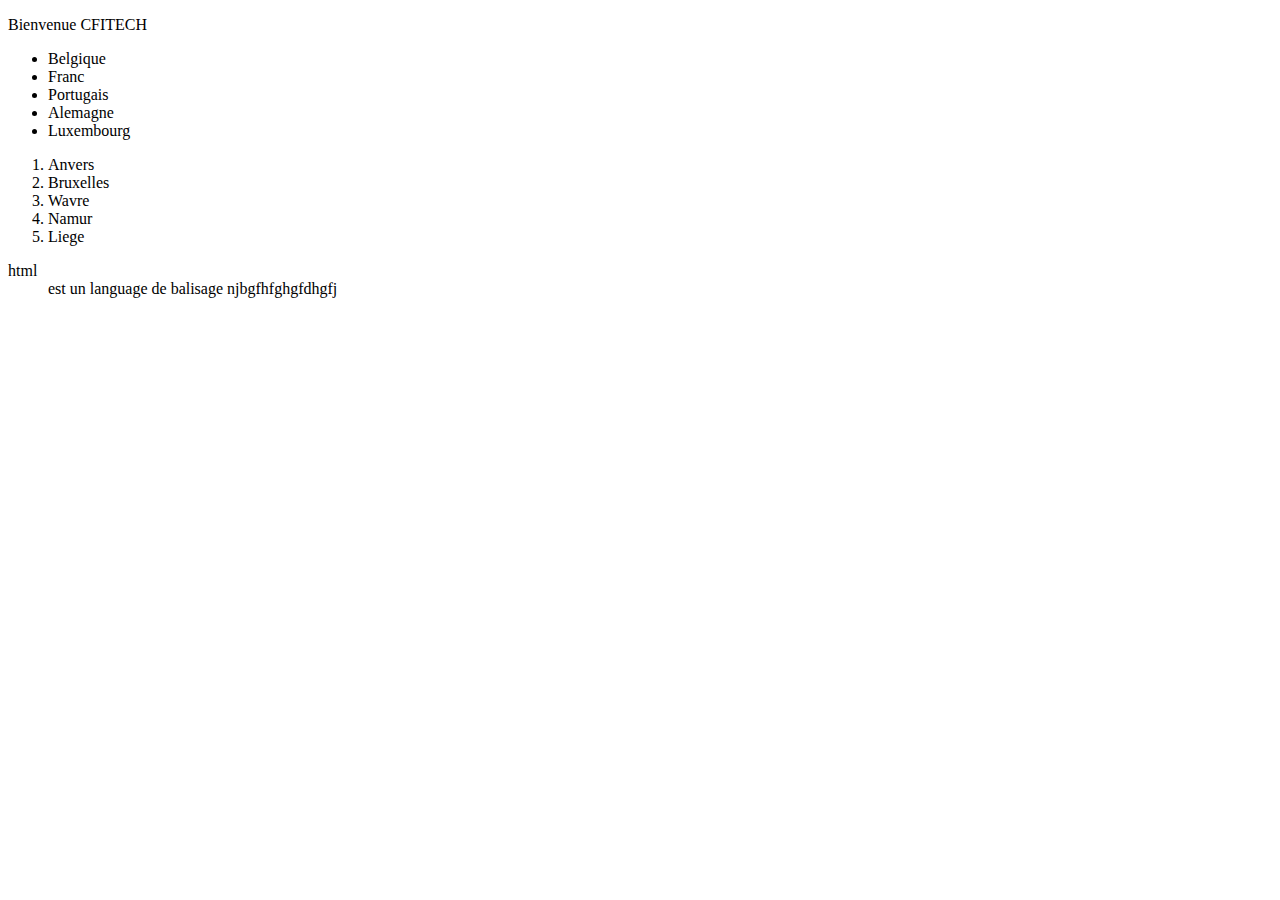
<file: cours1.html/1page.html>
<!DOCTYPE html>
<html lang="en">
<head>
    <meta charset="UTF-8">
    <meta http-equiv="X-UA-Compatible" content="IE=edge">
    <meta name="viewport" content="width=device-width, initial-scale=1.0">
    <!-- <link rel="stylesheet" href="style.css"> -->
    <title>binevenue CFITECH</title>



</head>
<body>
    <p>Bienvenue CFITECH</p>
    <ul>
        <li>Belgique</li>
        <li>Franc</li>
        <li>Portugais</li>
        <li>Alemagne</li>
        <li>Luxembourg</li>
    </ul>
    <ol>
       <li>Anvers</li> 
        <li>Bruxelles</li>
       <li> Wavre</li>
        <li>Namur</li>
        <li>Liege</li>
    </ol>
    <dl>
        <dt>html</dt>
        <dd> est un language de balisage njbgfhfghgfdhgfj </dd>
    </dl>
</body>
</html>
</file>
<file: cours1.html/style.css>
body{
  background-color:yellow;

}
p{
    color: red;
}
</file>
